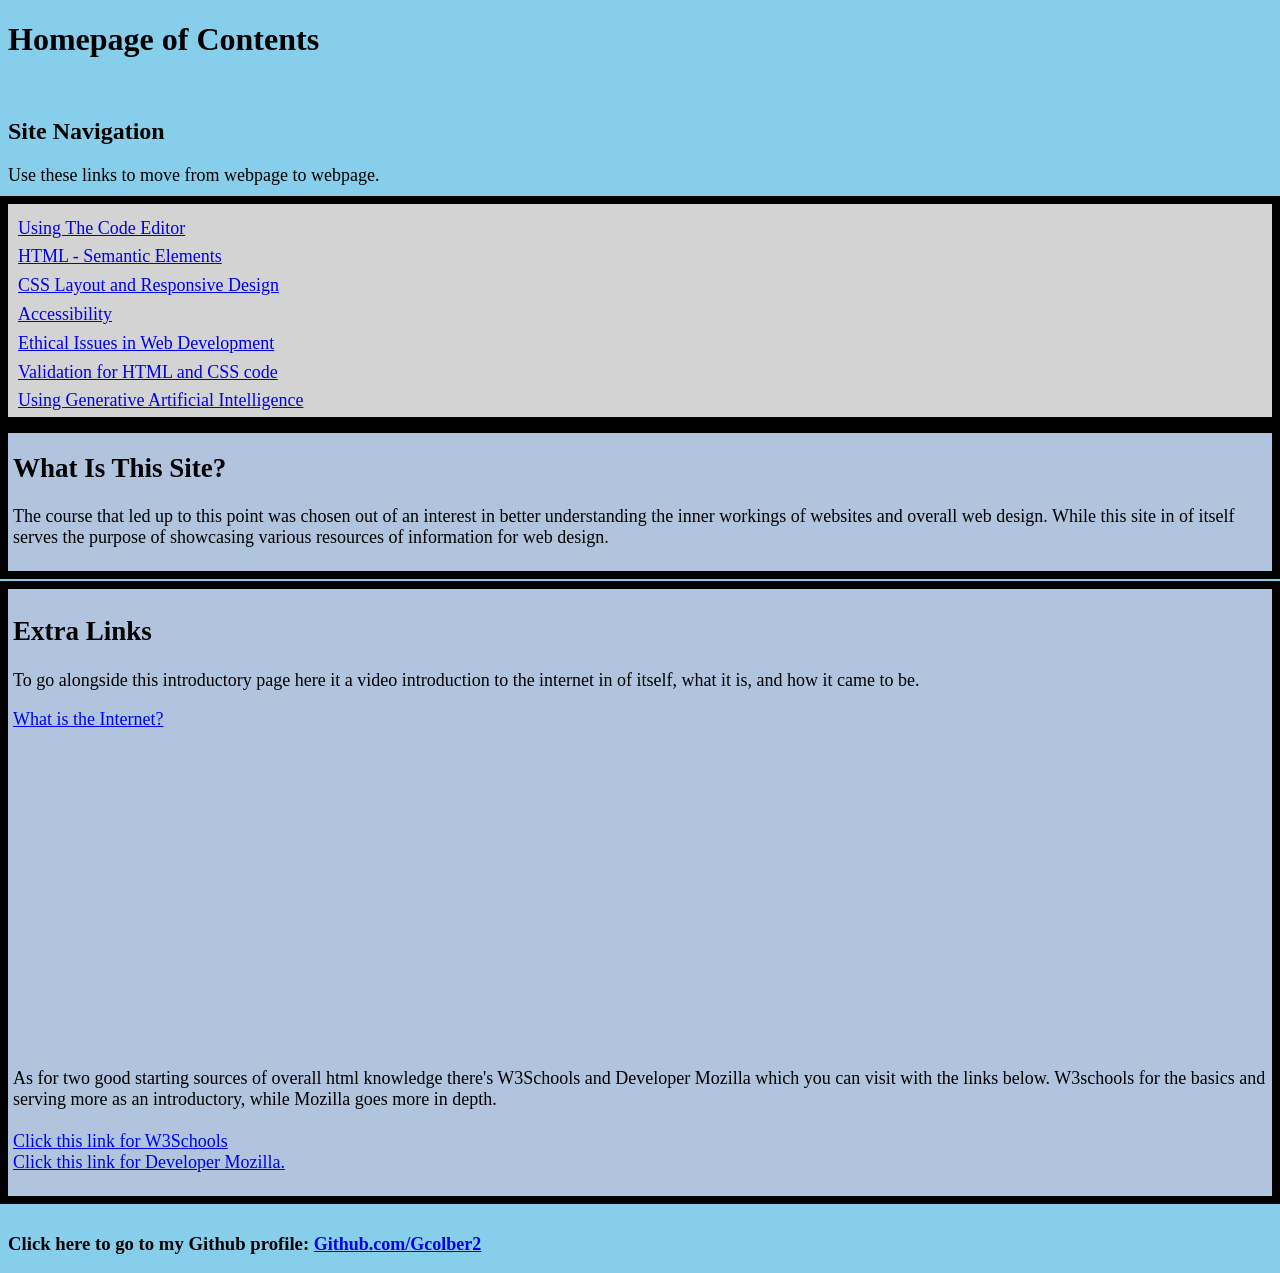
<file: index.html>
<!DOCTYPE html>
<html lang="en">
<head>
<meta charset="UTF-8">
<meta name="viewport" content="width=device-width, initial-scale=1.0">
<link rel="stylesheet" href="style.css">
<title>Resource Homepage</title>
</head>

<body>
<h1>Homepage of Contents</h1>
<br>
<h2>Site Navigation</h2>
<p>Use these links to move from webpage to webpage.</p>
<div class="navigation">
    <div class="navigation-links">
<nav>
<a class="links" href="pages/codeeditor.html">Using The Code Editor</a>
<br>
<a class="links" href="pages/htmlsemantics.html">HTML - Semantic Elements</a>
<br>
<a class="links" href="pages/csslrdesign.html">CSS Layout and Responsive Design</a>
<br>
<a class="links" href="pages/accessibility.html">Accessibility</a>
<br>
<a class="links" href="pages/ethicaldevelopment.html">Ethical Issues in Web Development</a>
<br>
<a class="links" href="pages/validation.html">Validation for HTML and CSS code</a>
<br>
<a class="links" href="pages/genai.html">Using Generative Artificial Intelligence</a>
</nav>
</div>
</div>

<section>
    <h2>What Is This Site?</h2>
    
<p>The course that led up to this point was chosen out of an interest in better understanding the inner workings of websites and overall web design.
    While this site in of itself serves the purpose of showcasing various resources of information for web design.
</p>
</section>
<br>
    <section>
    <h2>Extra Links</h2>
<p>To go alongside this introductory page here it a video introduction to the internet in of itself, what it is, and how it came to be.</p>
<a href="https://www.youtube.com/watch?v=Dxcc6ycZ73M">What is the Internet?</a>
<br>
<iframe width="560" height="315" src="https://www.youtube.com/embed/Dxcc6ycZ73M?si=WejH7glNVVAGK0Yo" title="YouTube video player" frameborder="0" allow="accelerometer; autoplay; clipboard-write; encrypted-media; gyroscope; picture-in-picture; web-share" referrerpolicy="strict-origin-when-cross-origin" allowfullscreen></iframe>
<br>
<p>
As for two good starting sources of overall html knowledge there's W3Schools and Developer Mozilla which you can visit with the links below. W3schools for the basics and serving more as an introductory, while Mozilla goes more in depth.
<br>
<br>
<a href="https://www.w3schools.com/">Click this link for W3Schools</a>
<br>
<a href="https://developer.mozilla.org/en-US/">Click this link for Developer Mozilla.</a>
</p>
</section>
    <br>
<footer>
    <h3>Click here to go to my Github profile:
 <a href="https://github.com/Gcolber2">Github.com/Gcolber2</a>
    </h3>
    </footer>    
</body>
</file>
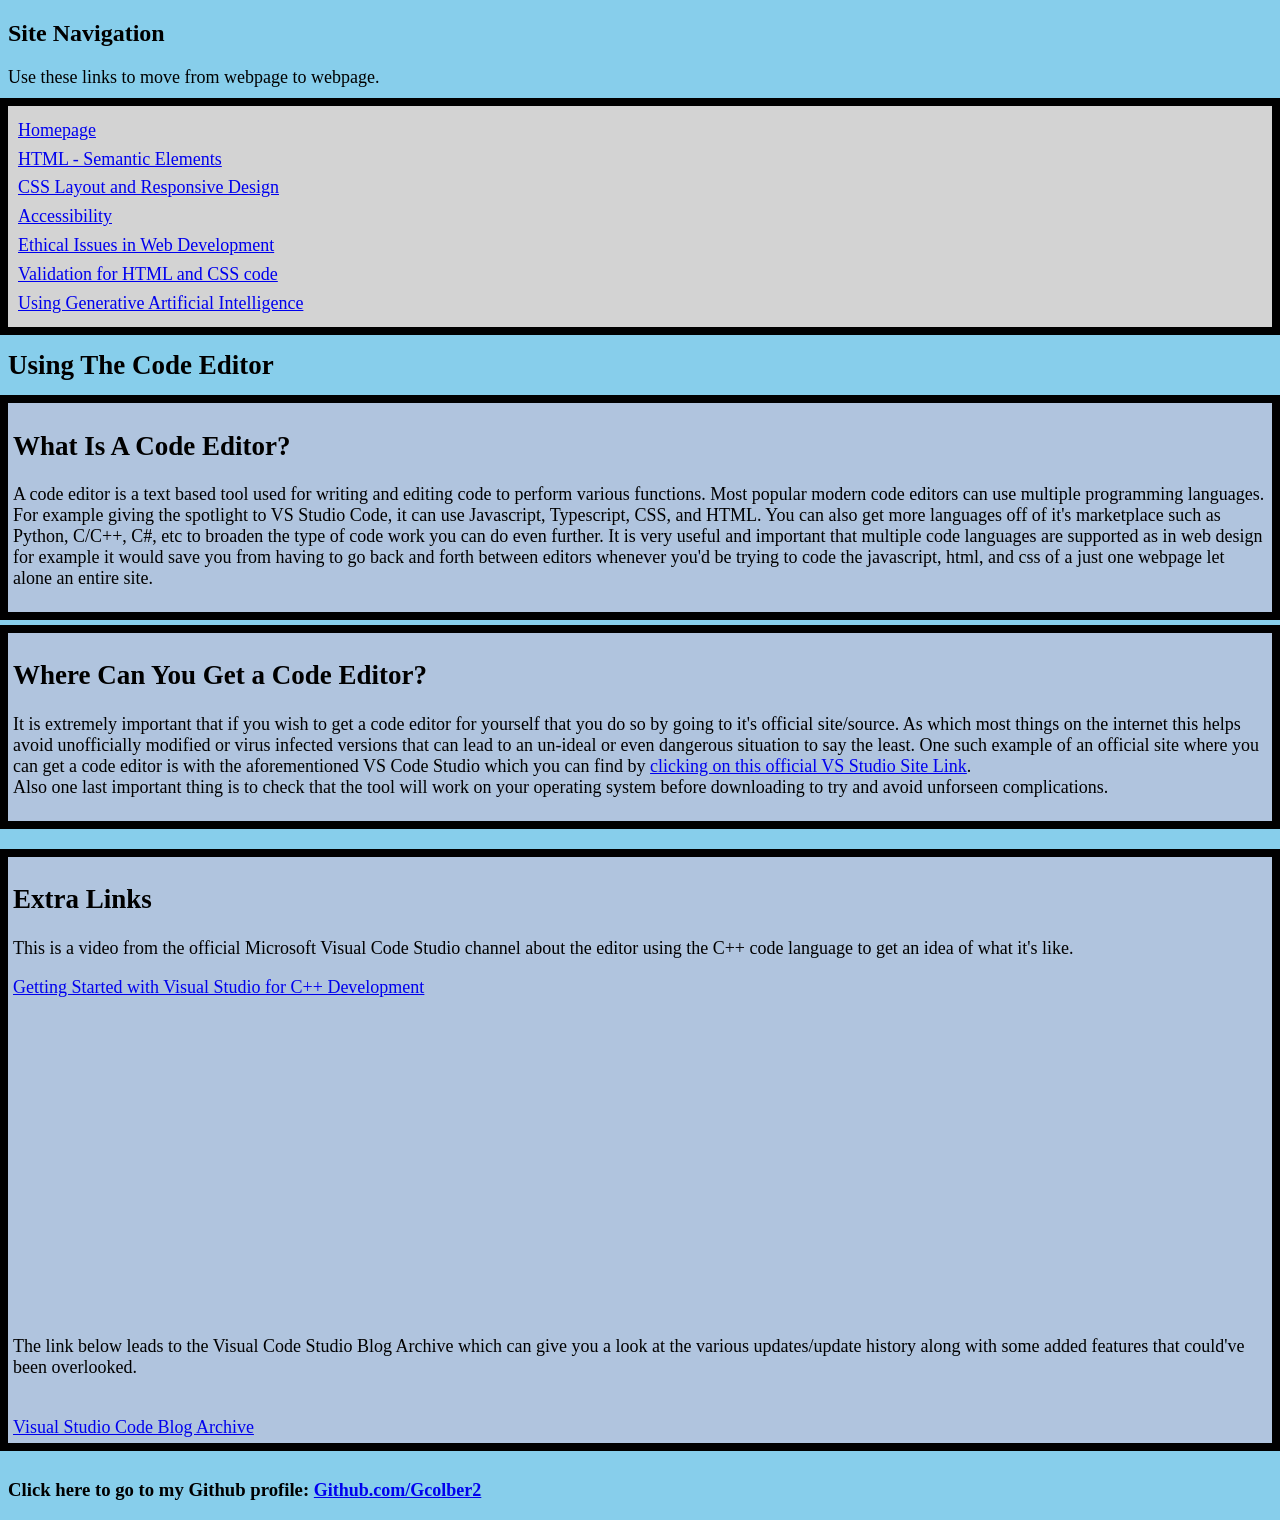
<file: pages/codeeditor.html>
<!DOCTYPE html>
<html lang="en">
<head>
<meta charset="UTF-8">
<meta name="viewport" content="width=device-width, initial-scale=1.0">
<link rel="stylesheet" href="../style.css">
<title>Using The Code Editor</title>
</head>

<body>

<h2>Site Navigation</h2>
<p>Use these links to move from webpage to webpage.</p>
<div class="navigation">
    <div class="navigation-links">
<nav>
<a href="../index.html">Homepage</a>
<br>
<a class="links" href="htmlsemantics.html">HTML - Semantic Elements</a>
<br>
<a class="links" href="csslrdesign.html">CSS Layout and Responsive Design</a>
<br>
<a class="links" href="accessibility.html">Accessibility</a>
<br>
<a class="links" href="ethicaldevelopment.html">Ethical Issues in Web Development</a>
<br>
<a class="links" href="validation.html">Validation for HTML and CSS code</a>
<br>
<a class="links" href="genai.html">Using Generative Artificial Intelligence</a>
</nav>
</div>
</div>

<article> 
    <h1>Using The Code Editor</h1>
<section>
<h2>What Is A Code Editor?</h2>
<p>A code editor is a text based tool used for writing and editing code to perform various functions. Most popular modern code editors can use multiple programming languages. For example giving the spotlight to VS Studio Code, it can use Javascript, Typescript, CSS, and HTML. You can also get more languages off of it's marketplace such as Python, C/C++, C#, etc to broaden the type of code work you can do even further. It is very useful and important that multiple code languages are supported as in web design for example it would save you from having to go back and forth between editors whenever you'd be trying to code the javascript, html, and css of a just one webpage let alone an entire site.</p>
</section>
<br>
    <section>
<h2>Where Can You Get a Code Editor?</h2>
<p>It is extremely important that if you wish to get a code editor for yourself that you do so by going to it's official site/source. As which most things on the internet this helps avoid unofficially modified or virus infected versions that can lead to an un-ideal or even dangerous situation to say the least. One such example of an official site where you can get a code editor is with the aforementioned VS Code Studio which you can find by <a href="https://code.visualstudio.com/">clicking on this official VS Studio Site Link</a>. 
    <br> Also one last important thing is to check that the tool will work on your operating system before downloading to try and avoid unforseen complications.  </p>
</section>
</article>
<br>
<br>
    <section>
    <h2>Extra Links</h2>
    <p>This is a video from the official Microsoft Visual Code Studio channel about the editor using the C++ code language to get an idea of what it's like. </p>
<a href="https://www.youtube.com/watch?v=0Io3-cJMvXY">Getting Started with Visual Studio for C++ Development</a>
<br>
<iframe width="560" height="315" src="https://www.youtube.com/embed/0Io3-cJMvXY?si=2GTiun0NCSCWnpo0" title="YouTube video player" frameborder="0" allow="accelerometer; autoplay; clipboard-write; encrypted-media; gyroscope; picture-in-picture; web-share" referrerpolicy="strict-origin-when-cross-origin" allowfullscreen></iframe>
<br>
<p> The link below leads to the Visual Code Studio Blog Archive which can give you a look at the various updates/update history along with some added features that could've been overlooked.</p>
    <br>
<a href="https://code.visualstudio.com/blogs/archive">Visual Studio Code Blog Archive</a>
</section>
  <br>
  <footer>
    <h3>Click here to go to my Github profile:
 <a href="https://github.com/Gcolber2">Github.com/Gcolber2</a>
    </h3>
    </footer>   
</body>
</file>
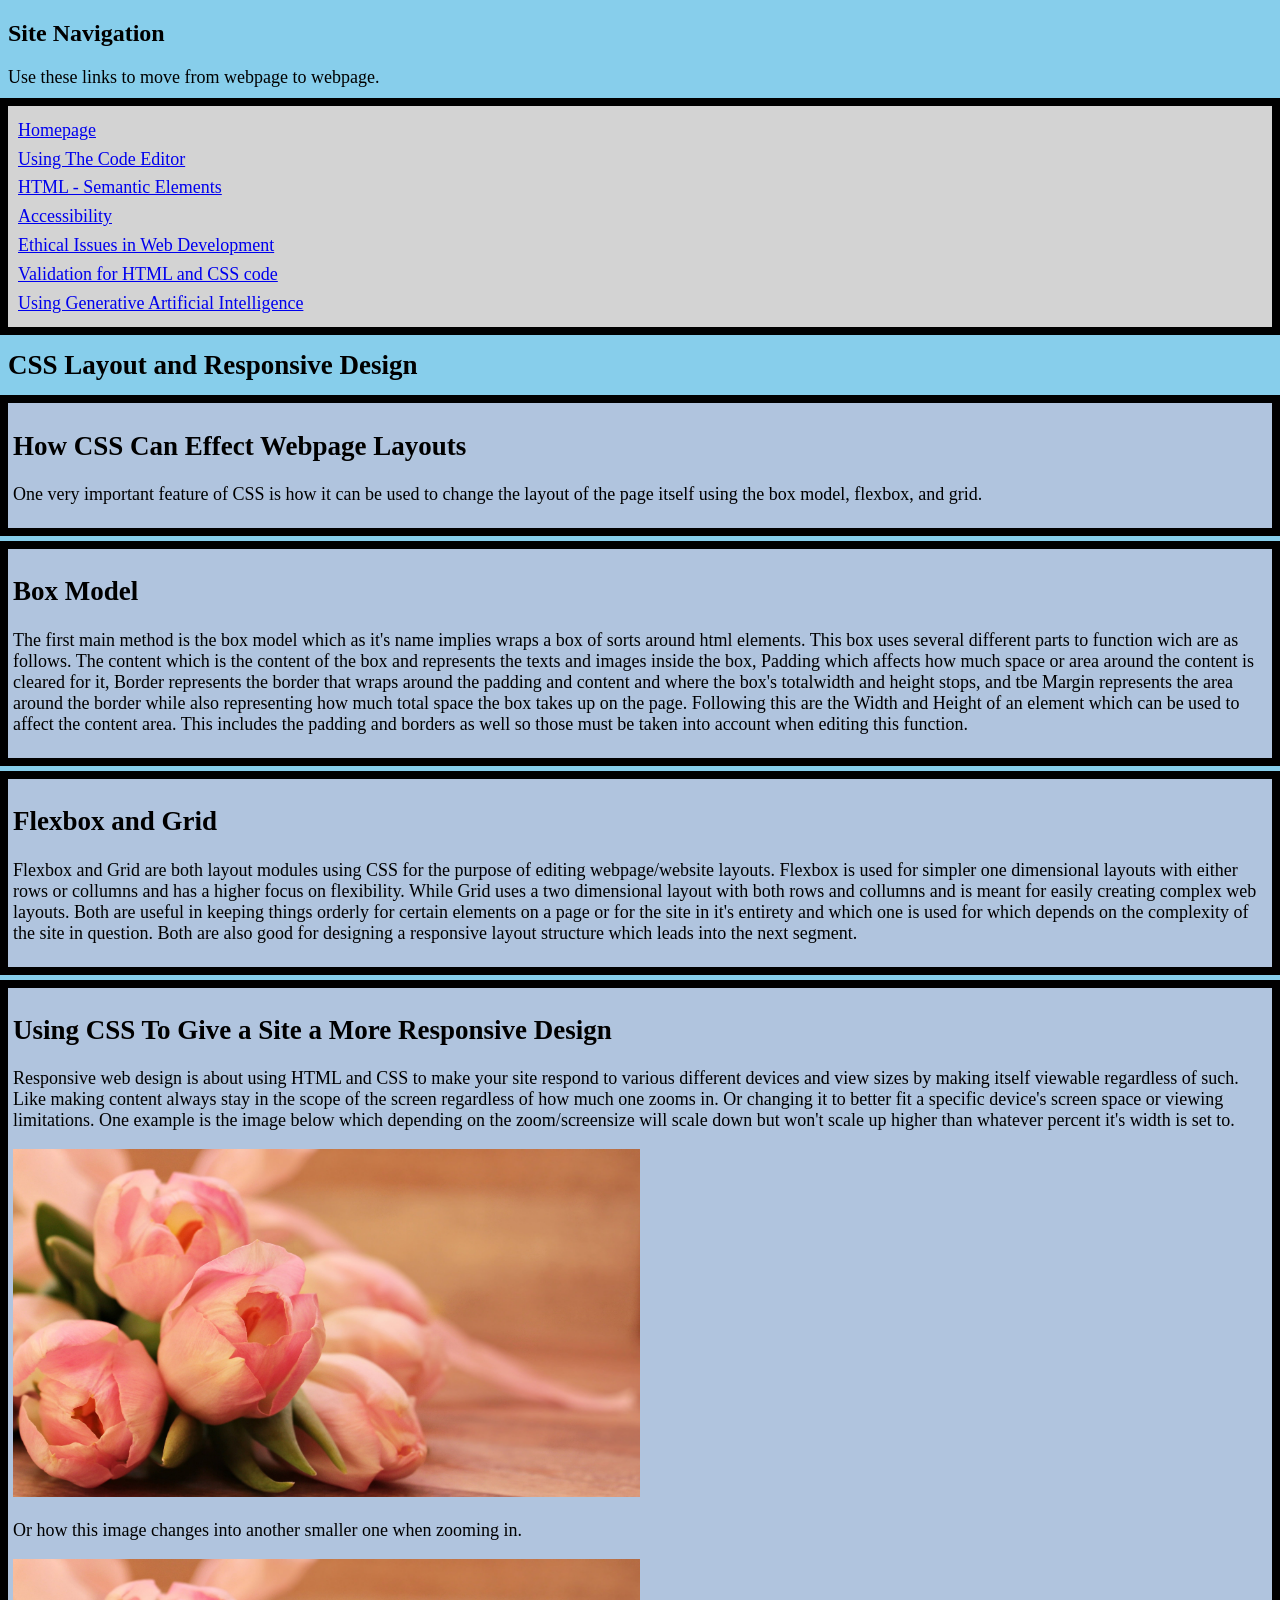
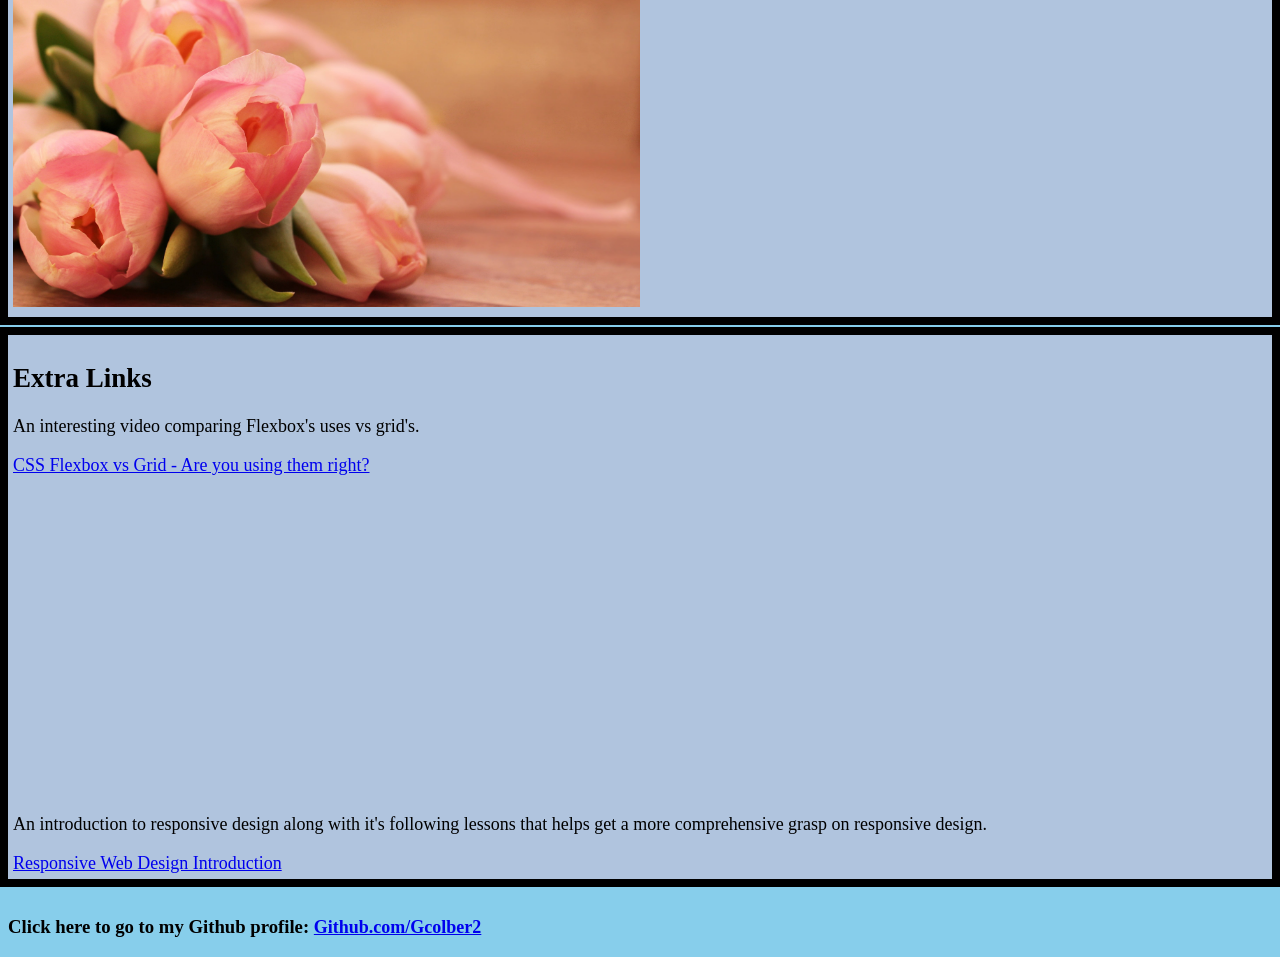
<file: pages/csslrdesign.html>
<!DOCTYPE html>
<html lang="en">
<head>
<meta charset="UTF-8">
<meta name="viewport" content="width=device-width, initial-scale=1.0">
<link rel="stylesheet" href="../style.css">
<title>CSS Layout and Responsive Design</title>
</head>

<body>

<h2>Site Navigation</h2>
<p>Use these links to move from webpage to webpage.</p>
<div class="navigation">
    <div class="navigation-links">
<nav>
<a href="../index.html">Homepage</a>
<br>
<a class="links" href="codeeditor.html">Using The Code Editor</a>
<br>
<a class="links" href="htmlsemantics.html">HTML - Semantic Elements</a>
<br>
<a class="links" href="accessibility.html">Accessibility</a>
<br>
<a class="links" href="ethicaldevelopment.html">Ethical Issues in Web Development</a>
<br>
<a class="links" href="validation.html">Validation for HTML and CSS code</a>
<br>
<a class="links" href="genai.html">Using Generative Artificial Intelligence</a>
</nav>
</div>
</div>

<article>
<h1>CSS Layout and Responsive Design</h1>
<section>
<h2>How CSS Can Effect Webpage Layouts</h2>
 <p>One very important feature of CSS is how it can be used to change the layout of the page itself using the box model, flexbox, and grid.
</p>
</section>
<br>
<section>
<h2>Box Model</h2>
<p>The first main method is the box model which as it's name implies wraps a box of sorts around html elements. This box uses several different parts to function wich are as follows.
    The content which is the content of the box and represents the texts and images inside the box, Padding which affects how much space or area around the content is cleared for it, Border represents the border that wraps around the padding and content and where the box's totalwidth and height stops, and tbe Margin represents the area around the border while also representing how much total space the box takes up on the page. Following this are the Width and Height of an element which can be used to affect the content area. This includes the padding and borders as well so those must be taken into account when editing this function.
</p>
</section>
<br>
<section>
<h2>Flexbox and Grid</h2>
    <p>Flexbox and Grid are both layout modules using CSS for the purpose of editing webpage/website layouts. Flexbox is used for simpler one dimensional layouts with either rows or collumns and has a higher focus on flexibility. While Grid uses a two dimensional layout with both rows and collumns and is meant for easily creating complex web layouts. 
        Both are useful in keeping things orderly for certain elements on a page or for the site in it's entirety and which one is used for which depends on the complexity of the site in question. Both are also good for designing a responsive layout structure which leads into the next segment. </p>
</section>
<br>
    <section>
    <h2>Using CSS To Give a Site a More Responsive Design</h2>
    <p>Responsive web design is about using HTML and CSS to make your site respond to various different devices and view sizes by making itself viewable regardless of such. Like making content always stay in the scope of the screen regardless of how much one zooms in. Or changing it to better fit a specific device's screen space or viewing limitations. One example is the image below which depending on the zoom/screensize will scale down but won't scale up higher than whatever percent it's width is set to.</p>
    <img class="flower1" src="../images/flower1.jpg" alt="A picture of Pink Tulips" title="Flowers, Tulips, Cultivated tulips">
<br>
<p>Or how this image changes into another smaller one when zooming in.</p>
<picture>
    <source class="flower2" srcset="../images/flower2.jpg" media="(max-width: 600px)">
    <img class="flower1" src="../images/flower1.jpg" alt="A picture of Pink Tulips">
</picture>
</section>
</article>
<br>
    <section>
    <h2>Extra Links</h2>
<p>An interesting video comparing Flexbox's uses vs grid's.</p>
<a href="https://www.youtube.com/watch?v=aEj6k-gi9-s">CSS Flexbox vs Grid - Are you using them right?</a>
<br>
<iframe width="560" height="315" src="https://www.youtube.com/embed/aEj6k-gi9-s?si=lA6pFMCtHfE1NGam" title="YouTube video player" frameborder="0" allow="accelerometer; autoplay; clipboard-write; encrypted-media; gyroscope; picture-in-picture; web-share" referrerpolicy="strict-origin-when-cross-origin" allowfullscreen></iframe>
<br>
    <p>An introduction to responsive design along with it's following lessons that helps get a more comprehensive grasp on responsive design.</p>
<a href="https://www.w3schools.com/css/css_rwd_intro.asp">Responsive Web Design Introduction</a>
</section>
<br>
<footer>
    <h3>Click here to go to my Github profile:
 <a href="https://github.com/Gcolber2">Github.com/Gcolber2</a>
    </h3>
    </footer>   
</body>
</file>
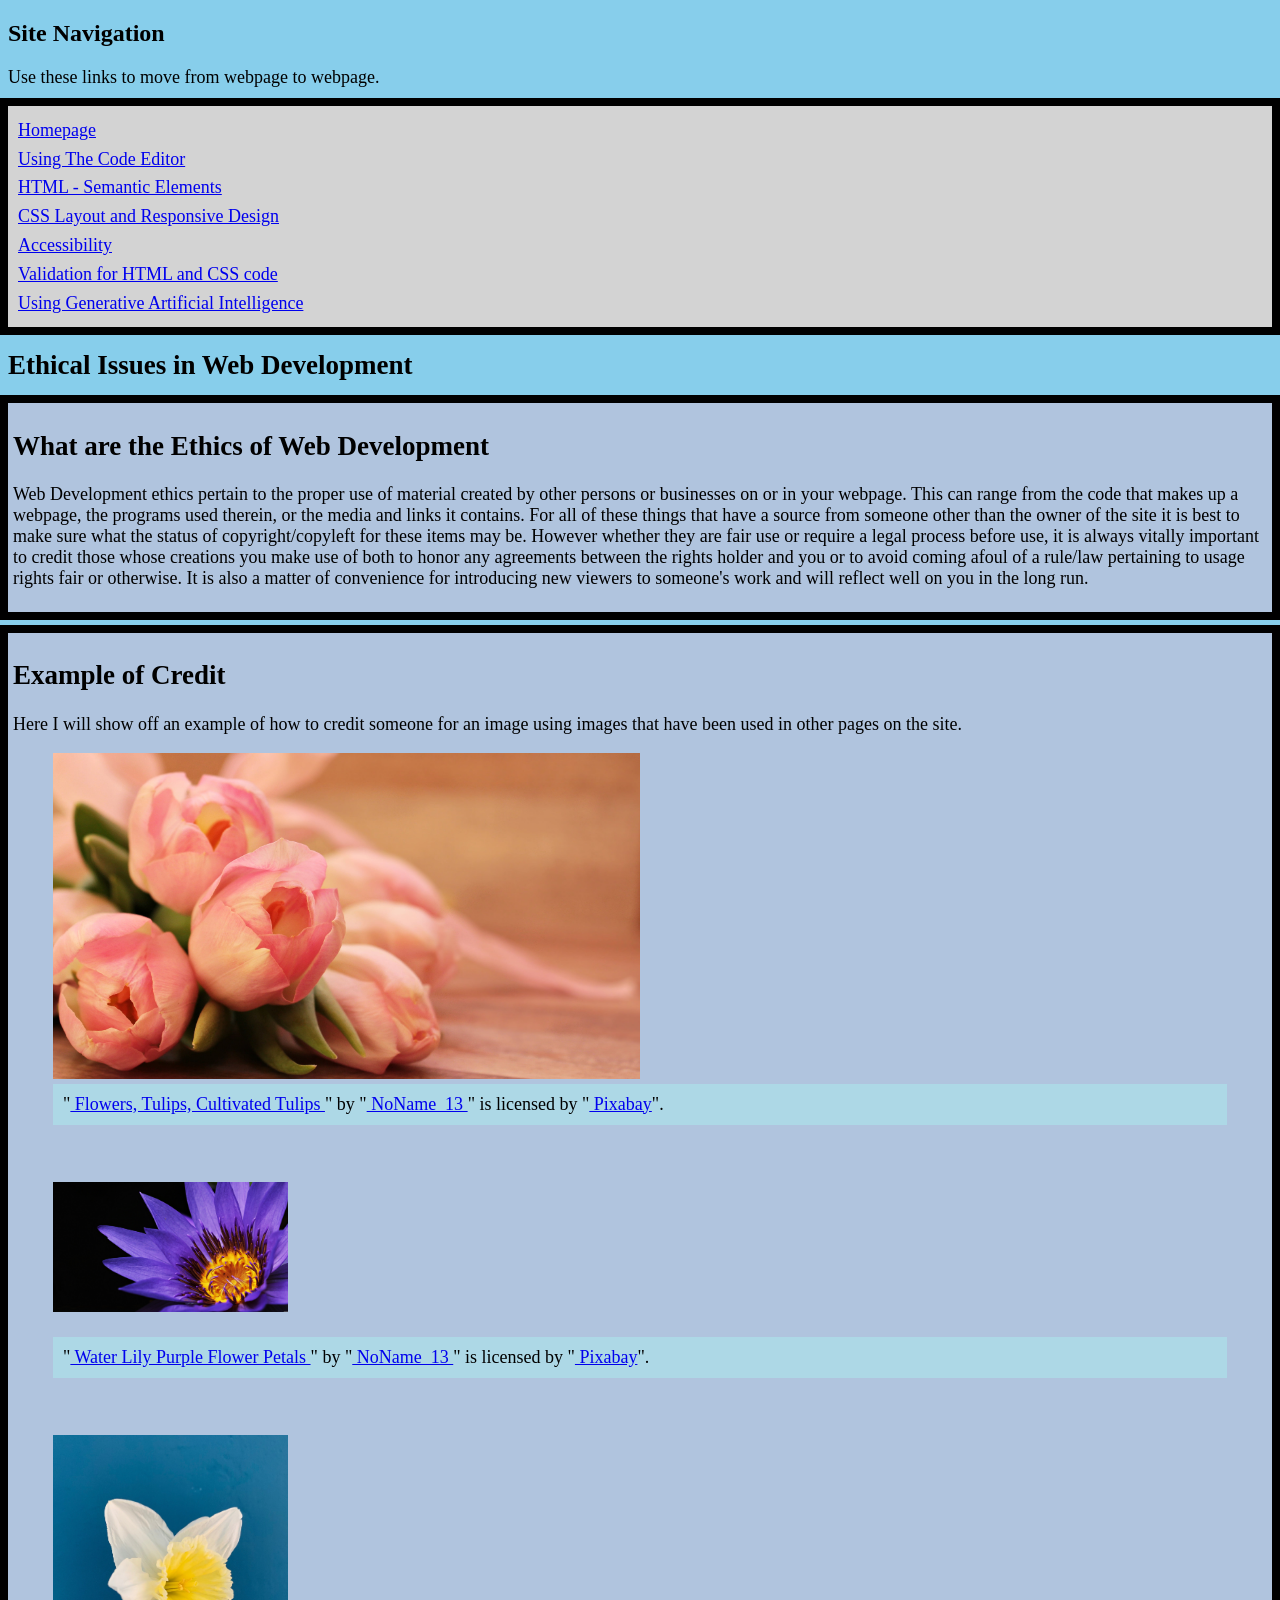
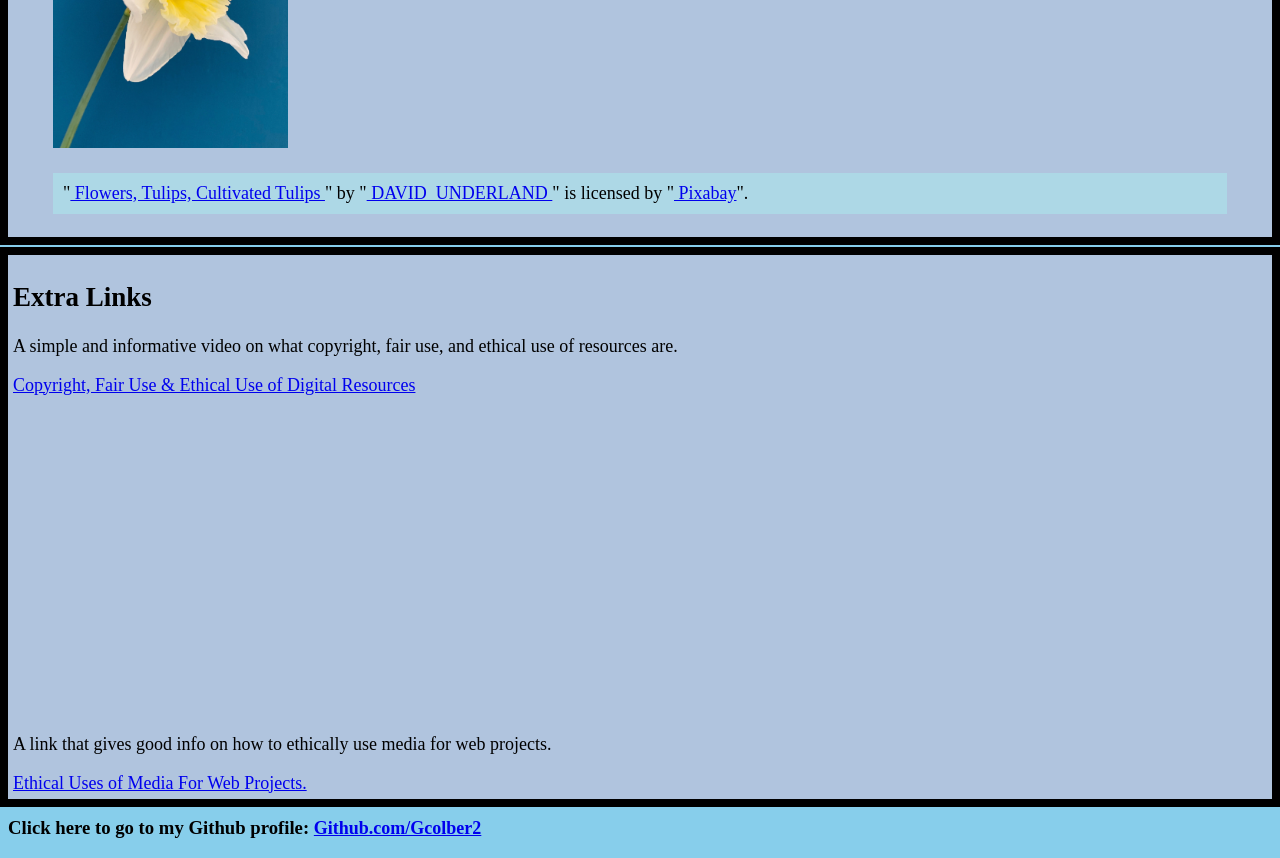
<file: pages/ethicaldevelopment.html>
<!DOCTYPE html>
<html lang="en">
<head>
<meta charset="UTF-8">
<link rel="stylesheet" href="../style.css">
<title>Ethical Issues in Web Development</title>
</head>

<body>



<h2>Site Navigation</h2>
<p>Use these links to move from webpage to webpage.</p>
<div class="navigation">
    <div class="navigation-links">
<nav>
<a href="../index.html">Homepage</a>
<br>
<a class="links" href="codeeditor.html">Using The Code Editor</a>
<br>
<a class="links" href="htmlsemantics.html">HTML - Semantic Elements</a>
<br>
<a class="links" href="csslrdesign.html">CSS Layout and Responsive Design</a>
<br>
<a class="links" href="accessibility.html">Accessibility</a>
<br>
<a class="links" href="validation.html">Validation for HTML and CSS code</a>
<br>
<a class="links" href="genai.html">Using Generative Artificial Intelligence</a>
</nav>
</div>
</div>

<article>
    <h1>Ethical Issues in Web Development</h1>
    <section>
    <h2>What are the Ethics of Web Development</h2>
        <p>Web Development ethics pertain to the proper use of material created by other persons or businesses on or in your webpage. This can range from the code that makes up a webpage, the programs used therein, or the media and links it contains. For all of these things that have a source from someone other than the owner of the site it is best to make sure what the status of copyright/copyleft for these items may be. However whether they are fair use or require a legal process before use, it is always vitally important to credit those whose creations you make use of both to honor any agreements between the rights holder and you or to avoid coming afoul of a rule/law pertaining to usage rights fair or otherwise. It is also a matter of convenience for introducing new viewers to someone's work and will reflect well on you in the long run. </p>
    </section>
    <br>
    <section>
<h2>Example of Credit</h2>
    <p>Here I will show off an example of how to credit someone for an image using images that have been used in other pages on the site. </p>
    <figure>
<img class="flower1" src="../images/flower1.jpg" alt="A picture of Pink Tulips" title="Flowers, Tulips, Cultivated tulips">
<figcaption class="attribution">
"<a href="https://pixabay.com/photos/flowers-tulips-cultivated-tulips-2068692/"> Flowers, Tulips, Cultivated Tulips </a>" by "<a href="
https://pixabay.com/users/noname_13-2364555/"> NoName_13 </a>" is licensed by "<a href="https://pixabay.com/service/license-summary/"> Pixabay</a>". </figcaption>
</figure>
<br>
<figure>
<img class ="flower2" src="../images/flower2.jpg" alt="A picture of a Purple Later Wily." title="Water Lily Purple Flower Petals">
<figcaption class="attribution">
"<a href="https://pixabay.com/photos/water-lily-purple-flower-petals-2334209/"> Water Lily Purple Flower Petals </a>" by "<a href="
https://pixabay.com/users/noname_13-2364555/"> NoName_13 </a>" is licensed by "<a href="https://pixabay.com/service/license-summary/"> Pixabay</a>". </figcaption>
</figure>
<br>
<figure>
<img class="flower3" src="../images/flower3.jpg" alt="A picture of a Yellow Spring Daffodil" title="Daffodil Flower Spring">
<figcaption class="attribution">
"<a href="https://pixabay.com/photos/daffodil-flower-spring-yellow-4916584/"> Flowers, Tulips, Cultivated Tulips </a>" by "<a href="
https://pixabay.com/users/david_underland-14365549/"> DAVID_UNDERLAND </a>" is licensed by "<a href="https://pixabay.com/service/license-summary/"> Pixabay</a>". </figcaption>
</figure>
    </section>
</article>
<br>
    <section>
    <h2>Extra Links</h2>
    <p>A simple and informative video on what copyright, fair use, and ethical use of resources are.</p>
<a href="https://www.youtube.com/watch?v=ZAmdLA2dtAI">Copyright, Fair Use & Ethical Use of Digital Resources</a>
<br>
<iframe width="560" height="315" src="https://www.youtube.com/embed/ZAmdLA2dtAI?si=0zorGJWOR7-3EGxj" title="YouTube video player" frameborder="0" allow="accelerometer; autoplay; clipboard-write; encrypted-media; gyroscope; picture-in-picture; web-share" referrerpolicy="strict-origin-when-cross-origin" allowfullscreen></iframe>

<p>A link that gives good info on how to ethically use media for web projects.</p>
<a href="https://dkc.umw.edu/tools/ethical-uses-of-media-for-web-projects/">Ethical Uses of Media For Web Projects.</a>
</section>
<footer>
    <h3>Click here to go to my Github profile:
 <a href="https://github.com/Gcolber2">Github.com/Gcolber2</a>
    </h3>
    </footer>   
</body>
</file>
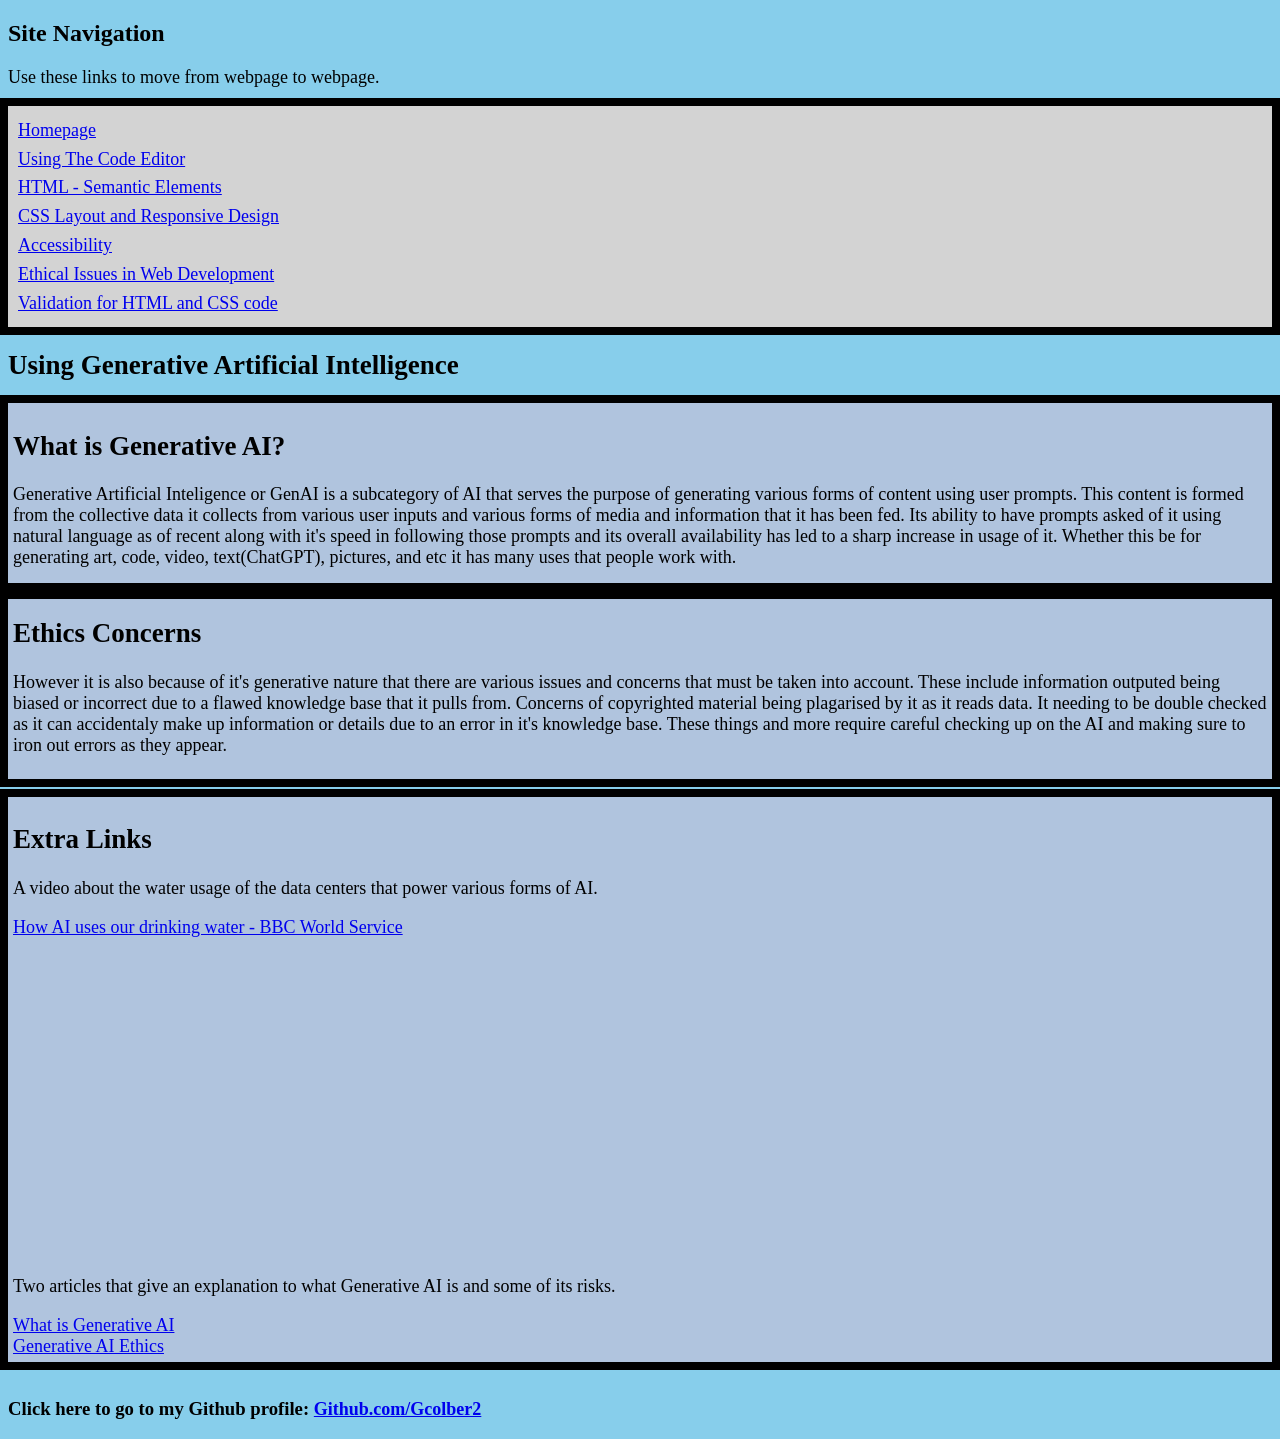
<file: pages/genai.html>
<!DOCTYPE html>
<html lang="en">
<head>
<meta charset="UTF-8">
<link rel="stylesheet" href="../style.css">
<title>Using Generative Artificial Intelligence</title>
</head>

<body>

<h2>Site Navigation</h2>
<p>Use these links to move from webpage to webpage.</p>
<div class="navigation">
    <div class="navigation-links">
<nav>
<a href="../index.html">Homepage</a>
<br>
<a class="links" href="codeeditor.html">Using The Code Editor</a>
<br>
<a class="links" href="htmlsemantics.html">HTML - Semantic Elements</a>
<br>
<a class="links" href="csslrdesign.html">CSS Layout and Responsive Design</a>
<br>
<a class="links" href="accessibility.html">Accessibility</a>
<br>
<a class="links" href="ethicaldevelopment.html">Ethical Issues in Web Development</a>
<br>
<a class="links" href="validation.html">Validation for HTML and CSS code</a>
<br>
</nav>
</div>
</div>

<Article>
    <h1>Using Generative Artificial Intelligence</h1>
    <section>
        <h2>What is Generative AI?</h2>
        <p>Generative Artificial Inteligence or GenAI is a subcategory of AI that serves the purpose of generating various forms of content using user prompts. This content is formed from the collective data it collects from various user inputs and various forms of media and information that it has been fed. Its ability to have prompts asked of it using natural language as of recent along with it's speed in following those prompts and its overall availability has led to a sharp increase in usage of it. Whether this be for generating art, code, video, text(ChatGPT), pictures, and etc it has many uses that people work with.</p>
    </section>

    <section>
        <h2>Ethics Concerns</h2>
    <p>However it is also because of it's generative nature that there are various issues and concerns that must be taken into account. These include information outputed being biased or incorrect due to a flawed knowledge base that it pulls from. Concerns of copyrighted material being plagarised by it as it reads data. It needing to be double checked as it can accidentaly make up information or details due to an error in it's knowledge base. These things and more require careful checking up on the AI and making sure to iron out errors as they appear.</p>    
    </section>
</Article>
<br>
    <section>
        <h2>Extra Links</h2>
        <p>A video about the water usage of the data centers that power various forms of AI.</p>
<a href="https://www.youtube.com/watch?v=b0C56yqIkbk">How AI uses our drinking water - BBC World Service</a>
<br>
<iframe width="560" height="315" src="https://www.youtube.com/embed/b0C56yqIkbk?si=YwkPZC6TUhIYYgZ6" title="YouTube video player" frameborder="0" allow="accelerometer; autoplay; clipboard-write; encrypted-media; gyroscope; picture-in-picture; web-share" referrerpolicy="strict-origin-when-cross-origin" allowfullscreen></iframe>
<br>
<p>Two articles that give an explanation to what Generative AI is and some of its risks.</p>
<a href="https://www.coursera.org/articles/what-is-generative-ai?msockid=24b654c36cc7693a0b9e42306d436897">What is Generative AI</a>
<br>
<a href="https://www.coursera.org/articles/generative-ai-ethics">Generative AI Ethics</a>
</section>
<br>
<footer>
    <h3>Click here to go to my Github profile:
 <a href="https://github.com/Gcolber2">Github.com/Gcolber2</a>
    </h3>
    </footer>   
</body>
</file>
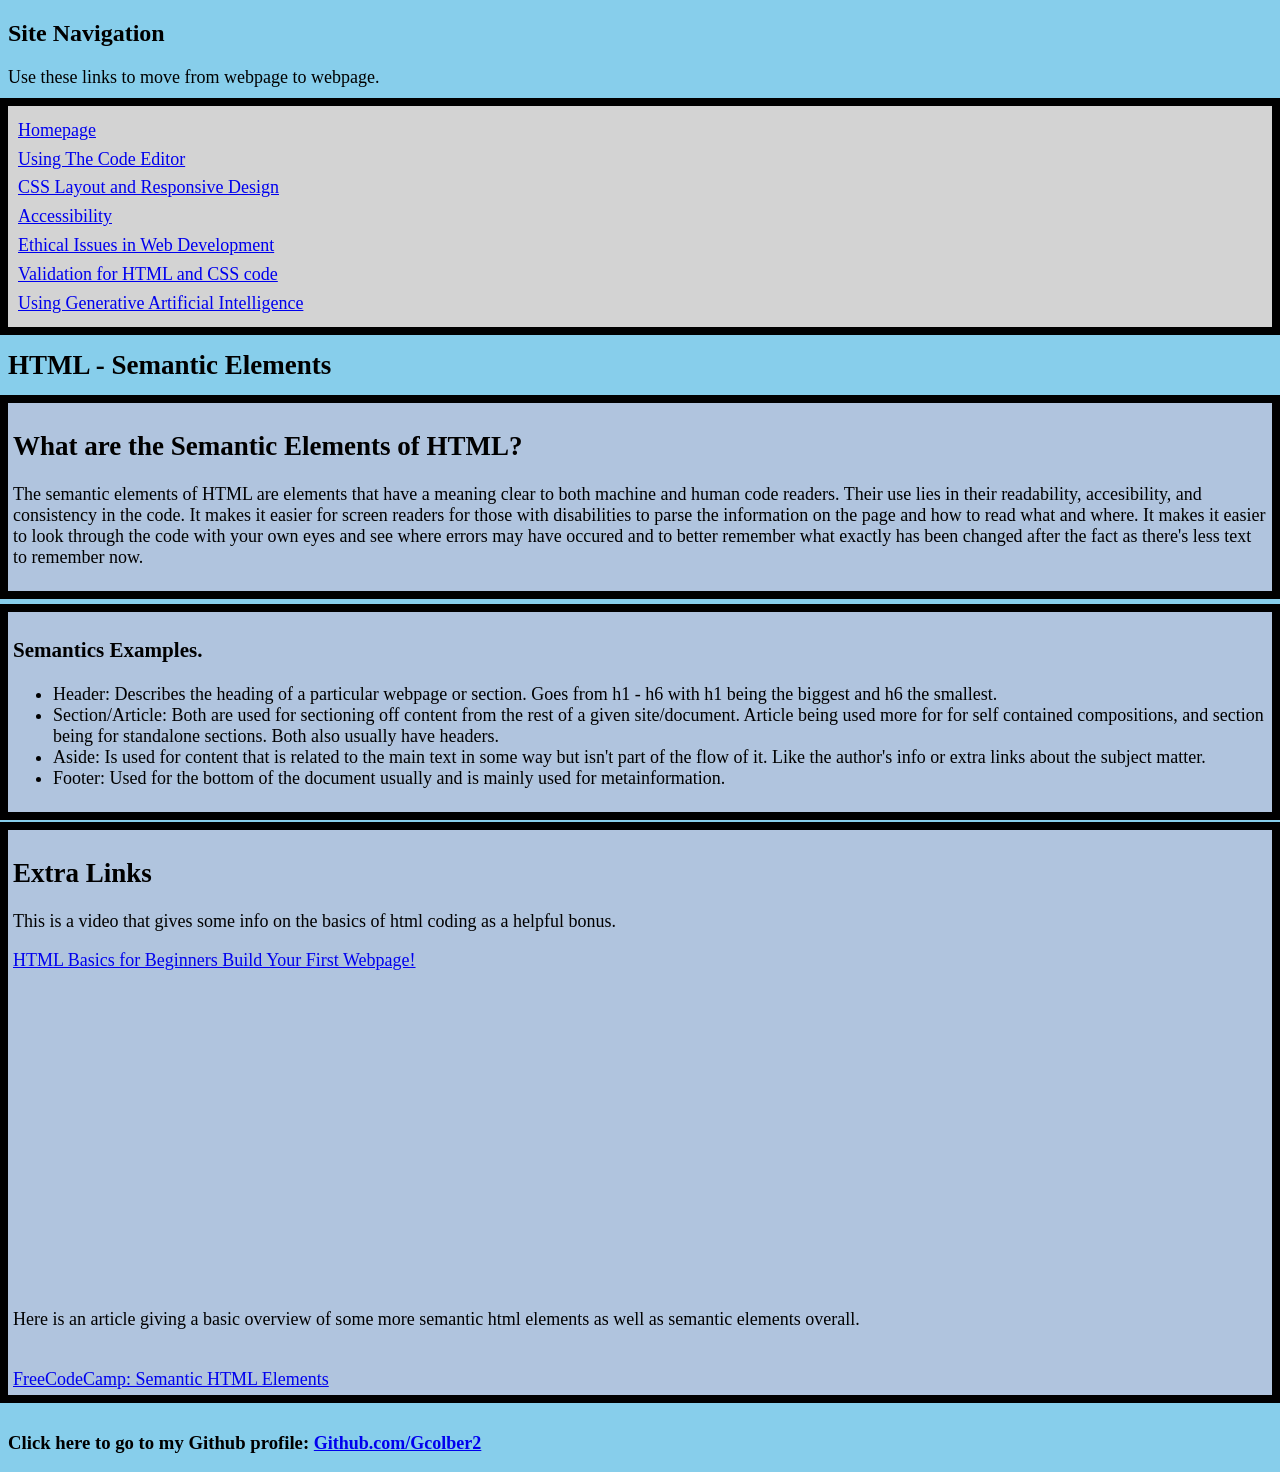
<file: pages/htmlsemantics.html>
<!DOCTYPE html>
<html lang="en">
<head>
<meta charset="UTF-8">
<meta name="viewport" content="width=device-width, initial-scale=1.0">
<link rel="stylesheet" href="../style.css">
<title>HTML - Semantic Elements</title>
</head>

<body>
<h2>Site Navigation</h2>
<p>Use these links to move from webpage to webpage.</p>
<div class="navigation">
    <div class="navigation-links">
<nav>
<a href="../index.html">Homepage</a>
<br>
<a class="links" href="codeeditor.html">Using The Code Editor</a>
<br>
<a class="links" href="csslrdesign.html">CSS Layout and Responsive Design</a>
<br>
<a class="links" href="accessibility.html">Accessibility</a>
<br>
<a class="links" href="ethicaldevelopment.html">Ethical Issues in Web Development</a>
<br>
<a class="links" href="validation.html">Validation for HTML and CSS code</a>
<br>
<a class="links" href="genai.html">Using Generative Artificial Intelligence</a>
</nav>
</div>
</div>

<article>
    <h1>HTML - Semantic Elements</h1>
<section>
<h2>What are the Semantic Elements of HTML?</h2>
<p>The semantic elements of HTML are elements that have a meaning clear to both machine and human code readers. Their use lies in their readability, accesibility, and consistency in the code. It makes it easier for screen readers for those with disabilities to parse the information on the page and how to read what and where. It makes it easier to look through the code with your own eyes and see where errors may have occured and to better remember what exactly has been changed after the fact as there's less text to remember now.</p>
</section>
<br>
<section>
<h3>Semantics Examples.</h3>
<ul>
    <li>Header: Describes the heading of a particular webpage or section. Goes from h1 - h6 with h1 being the biggest and h6 the smallest.</li>
    <li>Section/Article: Both are used for sectioning off content from the rest of a given site/document. Article being used more for for self contained compositions, and section being for standalone sections. Both also usually have headers.</li>
    <li>Aside: Is used for content that is related to the main text in some way but isn't part of the flow of it. Like the author's info or extra links about the subject matter.</li>
    <li>Footer: Used for the bottom of the document usually and is mainly used for metainformation.</li>
</ul>
</section>
</article>
<br>
    <section>
    <h2>Extra Links</h2>
<p>This is a video that gives some info on the basics of html coding as a helpful bonus.</p>
<a href="https://www.youtube.com/watch?v=IABqmqfv4ms">HTML Basics for Beginners Build Your First Webpage!</a>
<br>
<iframe width="560" height="315" src="https://www.youtube.com/embed/IABqmqfv4ms?si=ZlnUhLseLcYNwqcM" title="YouTube video player" frameborder="0" allow="accelerometer; autoplay; clipboard-write; encrypted-media; gyroscope; picture-in-picture; web-share" referrerpolicy="strict-origin-when-cross-origin" allowfullscreen></iframe>
<br>
<p>Here is an article giving a basic overview of some more semantic html elements as well as semantic elements overall.</p>
    <br>
<a href="https://www.freecodecamp.org/news/semantic-html5-elements/">FreeCodeCamp: Semantic HTML Elements</a>
</section>
<br>
<footer>
    <h3>Click here to go to my Github profile:
 <a href="https://github.com/Gcolber2">Github.com/Gcolber2</a>
    </h3>
    </footer>   
</body>
</file>
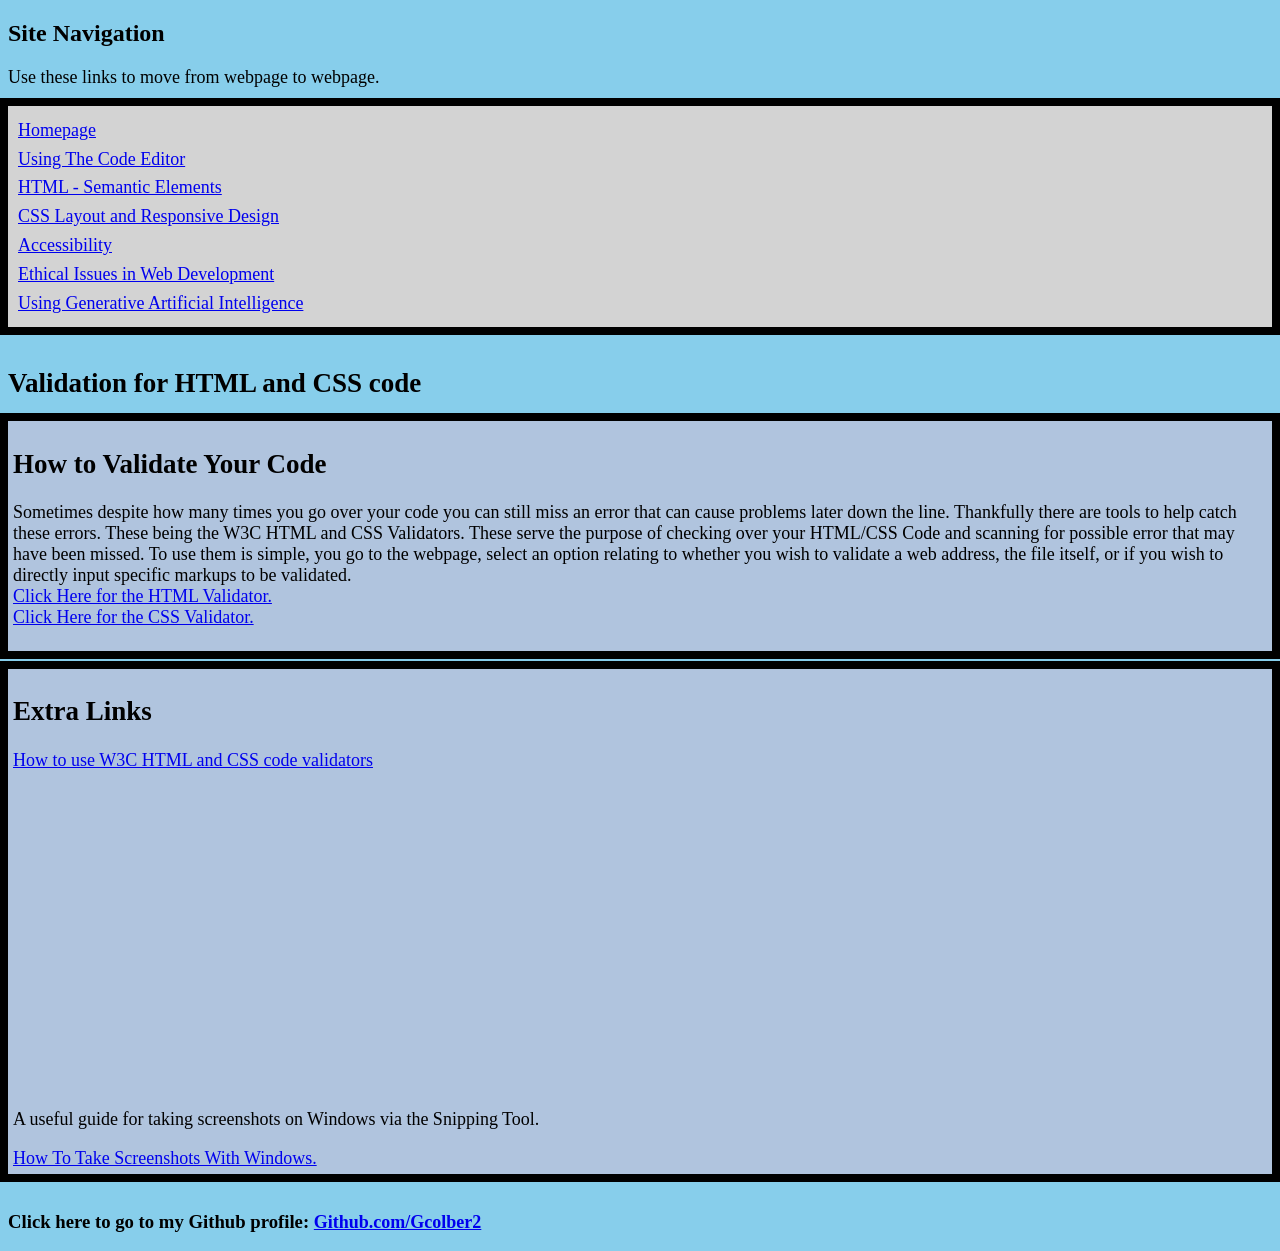
<file: pages/validation.html>
<!DOCTYPE html>
<html lang="en">
<head>
<meta charset="UTF-8">
<link rel="stylesheet" href="../style.css">
<title>Validation for HTML and CSS code</title>
</head>

<body>


<h2>Site Navigation</h2>
<p>Use these links to move from webpage to webpage.</p>
<div class="navigation">
    <div class="navigation-links">
<nav>
<a href="../index.html">Homepage</a>
<br>
<a class="links" href="codeeditor.html">Using The Code Editor</a>
<br>
<a class="links" href="htmlsemantics.html">HTML - Semantic Elements</a>
<br>
<a class="links" href="csslrdesign.html">CSS Layout and Responsive Design</a>
<br>
<a class="links" href="accessibility.html">Accessibility</a>
<br>
<a class="links" href="ethicaldevelopment.html">Ethical Issues in Web Development</a>
<br>
<a class="links" href="genai.html">Using Generative Artificial Intelligence</a>
</nav>
</div>
</div>
<br>
<article>
<h1>Validation for HTML and CSS code</h1>
    <section>
        <h2>How to Validate Your Code</h2>
        <p>Sometimes despite how many times you go over your code you can still miss an error that can cause problems later down the line. Thankfully there are tools to help catch these errors. These being the W3C HTML and CSS Validators. These serve the purpose of checking over your HTML/CSS Code and scanning for possible error that may have been missed. To use them is simple, you go to the webpage, select an option relating to whether you wish to validate a web address, the file itself, or if you wish to directly input specific markups to be validated. 
            <br>
            <a href="https://validator.w3.org/">Click Here for the HTML Validator.</a> 
            <br>
            <a href="https://jigsaw.w3.org/css-validator/">Click Here for the CSS Validator.</a>
        </p>
    </section>
</article>
<br>
    <section>
        <h2>Extra Links</h2>
<a href="https://www.youtube.com/watch?v=T_8tT0zwhZc">How to use W3C HTML and CSS code validators</a>
<br>
<iframe width="560" height="315" src="https://www.youtube.com/embed/T_8tT0zwhZc?si=jtOMg7Pi_gfufcU5" title="YouTube video player" frameborder="0" allow="accelerometer; autoplay; clipboard-write; encrypted-media; gyroscope; picture-in-picture; web-share" referrerpolicy="strict-origin-when-cross-origin" allowfullscreen></iframe>
<br>
<p>A useful guide for taking screenshots on Windows via the Snipping Tool.</p>
<a href="https://support.microsoft.com/en-us/windows/use-snipping-tool-to-capture-screenshots-00246869-1843-655f-f220-97299b865f6b">How To Take Screenshots With Windows.</a>
</section>
<br>
<footer>
    <h3>Click here to go to my Github profile:
 <a href="https://github.com/Gcolber2">Github.com/Gcolber2</a>
    </h3>
    </footer>   
</body>
</file>
<file: style.css>
* {
    box-sizing: border-box;
}

body {
    background-color: skyblue;
}

p, article, a{
    font-family: 'Times New Roman', Times, serif;
    font-size: 18px;
}

a:hover {
    color:red;
}

section{
    font-family: 'Times New Roman', Times, serif;
    font-size: 18px;
    outline: 8px solid black;
    background-color: lightsteelblue;
    padding: 5px;
}

.flower1 {
    height:auto;
    max-width:50%;
}

.flower2, .flower3 {
    height:auto;
    max-width: 20%;
    padding-bottom: 20px;
}

.attribution {
    background-color: lightblue;
    padding:10px;
    margin:0%;
}

.navigation {
	display: flex;
	justify-content:left;
    text-align: start;
    margin: 0%;
    outline: 8px solid black;
    background-color: lightgray;
    padding: 10px;
}

.navigation-links {
    width:300px;
	line-height: 1.6;
	font-family: 'Times New Roman', Times, serif;
}

h1, h2, h3 {
    font-family: Georgia, 'Times New Roman', Times, serif;
}
section {
    text-align: left;
}
</file>
